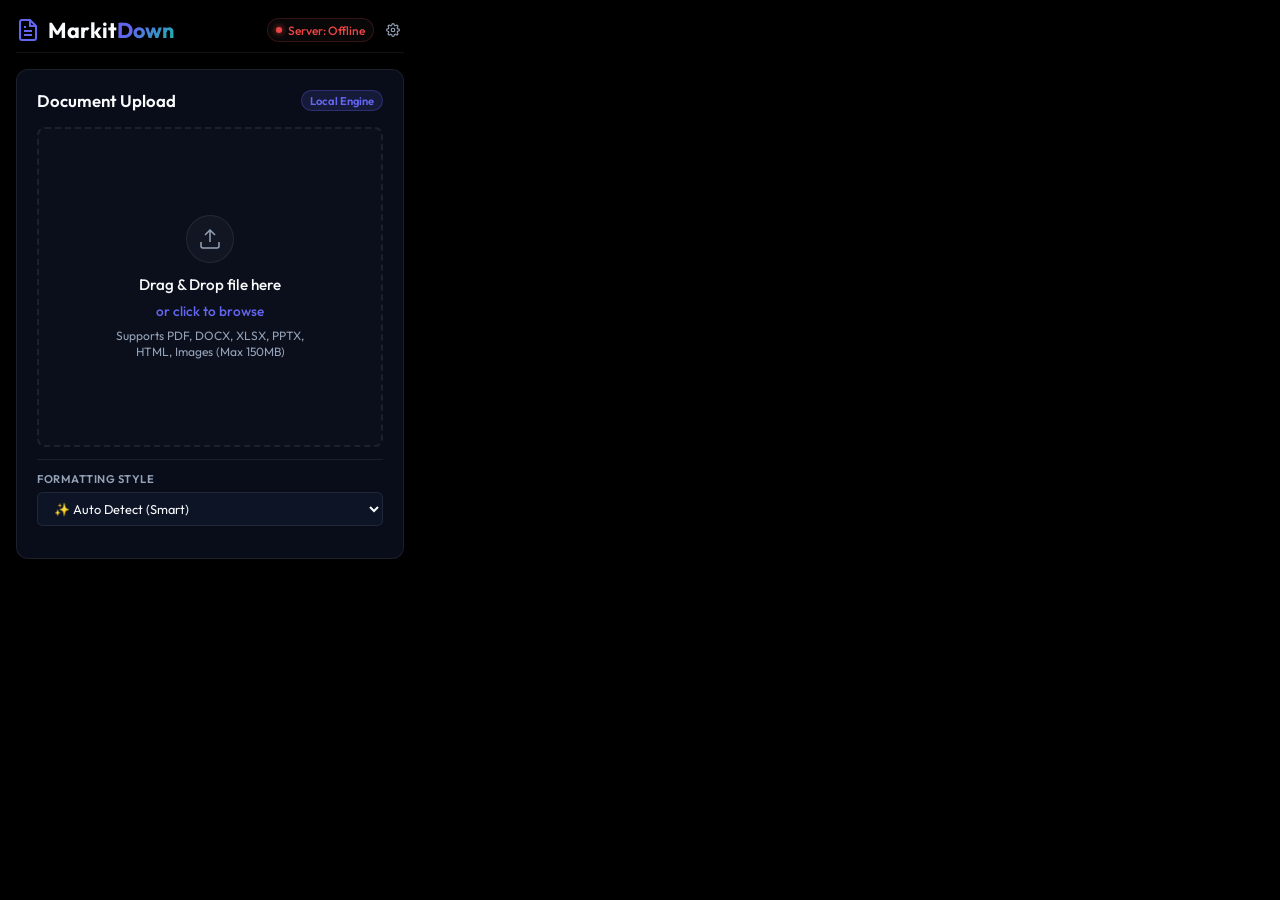
<file: chrome-extension/popup.html>
<!DOCTYPE html>
<html lang="en">
<head>
    <meta charset="UTF-8">
    <meta name="viewport" content="width=device-width, initial-scale=1.0">
    <title>MarkitDown Extension</title>
    <!-- Google Fonts -->
    <link rel="preconnect" href="https://fonts.googleapis.com">
    <link rel="preconnect" href="https://fonts.gstatic.com" crossorigin>
    <link href="https://fonts.googleapis.com/css2?family=Fira+Code:wght@400;500&family=Outfit:wght@300;400;500;600;700&display=swap" rel="stylesheet">
    <!-- Local styles -->
    <link rel="stylesheet" href="popup.css">
    <!-- Local Marked.js for MV3 compliance -->
    <script src="marked.min.js"></script>
</head>
<body>
    <!-- Background glowing orbs -->
    <div class="glow-orb orb-1"></div>
    <div class="glow-orb orb-2"></div>

    <div class="app-container">
        <!-- Header -->
        <header class="app-header">
            <div class="header-main">
                <div class="logo-area">
                    <svg class="logo-icon" viewBox="0 0 24 24" fill="none" stroke="currentColor" stroke-width="2">
                        <path d="M14 2H6a2 2 0 0 0-2 2v16a2 2 0 0 0 2 2h12a2 2 0 0 0 2-2V8z"/>
                        <polyline points="14 2 14 8 20 8"/>
                        <line x1="16" y1="13" x2="8" y2="13"/>
                        <line x1="16" y1="17" x2="8" y2="17"/>
                        <polyline points="10 9 9 9 8 9"/>
                    </svg>
                    <h1 class="logo-text">Markit<span class="gradient-text">Down</span></h1>
                </div>
                <div class="header-right-wrap">
                    <div id="server-status" class="server-status checking">
                        <span class="status-dot"></span>
                        <span class="status-text">Status</span>
                    </div>
                    <button id="settings-toggle-btn" class="icon-btn-settings" title="API Settings">
                        <svg viewBox="0 0 24 24" width="14" height="14" fill="none" stroke="currentColor" stroke-width="2" class="settings-gear-icon">
                            <circle cx="12" cy="12" r="3"/>
                            <path d="M19.4 15a1.65 1.65 0 0 0 .33 1.82l.06.06a2 2 0 1 1-2.83 2.83l-.06-.06a1.65 1.65 0 0 0-1.82-.33 1.65 1.65 0 0 0-1 1.51V21a2 2 0 0 1-4 0v-.09A1.65 1.65 0 0 0 9 19.4a1.65 1.65 0 0 0-1.82.33l-.06.06a2 2 0 1 1-2.83-2.83l.06-.06a1.65 1.65 0 0 0 .33-1.82 1.65 1.65 0 0 0-1.51-1H3a2 2 0 0 1 0-4h.09A1.65 1.65 0 0 0 4.6 9a1.65 1.65 0 0 0-.33-1.82l-.06-.06a2 2 0 1 1 2.83-2.83l.06.06a1.65 1.65 0 0 0 1.82.33H9a1.65 1.65 0 0 0 1-1.51V3a2 2 0 0 1 4 0v.09a1.65 1.65 0 0 0 1 1.51 1.65 1.65 0 0 0 1.82-.33l.06-.06a2 2 0 1 1 2.83 2.83l-.06.06a1.65 1.65 0 0 0-.33 1.82V9a1.65 1.65 0 0 0 1.51 1H21a2 2 0 0 1 0 4h-.09a1.65 1.65 0 0 0-1.51 1z"/>
                        </svg>
                    </button>
                </div>
            </div>
        </header>

        <!-- Main Workspace -->
        <main class="workspace-area">
            
            <!-- Upload Panel -->
            <section id="upload-panel" class="control-panel glass-card">
                <div class="panel-header">
                    <h2>Document Upload</h2>
                    <span class="badge">Local Engine</span>
                </div>

                <!-- Dropzone Area -->
                <div id="dropzone" class="dropzone">
                    <input type="file" id="fileInput" class="hidden-input" accept=".pdf,.docx,.xlsx,.pptx,.html,.htm,.csv,.tsv,.json,.xml,.txt,.text,.md,.rst,.png,.jpg,.jpeg">
                    
                    <!-- Default State -->
                    <div id="dropzone-default" class="dropzone-state">
                        <div class="upload-icon-container">
                            <svg class="upload-svg" viewBox="0 0 24 24" fill="none" stroke="currentColor" stroke-width="1.5">
                                <path d="M21 15v4a2 2 0 0 1-2 2H5a2 2 0 0 1-2-2v-4"/>
                                <polyline points="17 8 12 3 7 8"/>
                                <line x1="12" y1="3" x2="12" y2="15"/>
                            </svg>
                        </div>
                        <h3>Drag & Drop file here</h3>
                        <p class="upload-instructions">or click to browse</p>
                        <p class="file-limits">Supports PDF, DOCX, XLSX, PPTX, HTML, Images (Max 150MB)</p>
                    </div>

                    <!-- Uploading State -->
                    <div id="dropzone-uploading" class="dropzone-state hidden">
                        <div class="progress-ring-container">
                            <svg class="progress-ring" width="100" height="100">
                                <circle class="progress-ring-bg" stroke="rgba(255,255,255,0.05)" stroke-width="5" fill="transparent" r="42" cx="50" cy="50"/>
                                <circle id="progress-bar-fill" class="progress-ring-fill" stroke="var(--teal)" stroke-width="5" fill="transparent" r="42" cx="50" cy="50" stroke-dasharray="263.89" stroke-dashoffset="263.89"/>
                            </svg>
                            <div id="upload-percentage" class="percentage-label">0%</div>
                        </div>
                        <h3>Uploading Document</h3>
                        <p id="upload-status" class="process-subtext">Uploading...</p>
                        <div class="pulse-bar-container">
                            <div class="pulse-bar"></div>
                        </div>
                    </div>

                    <!-- Converting State -->
                    <div id="dropzone-converting" class="dropzone-state hidden">
                        <div class="converting-animation-container">
                            <div class="document-scanner">
                                <div class="scanner-doc">
                                    <svg viewBox="0 0 24 24" fill="none" stroke="currentColor" stroke-width="1.5">
                                        <path d="M14 2H6a2 2 0 0 0-2 2v16a2 2 0 0 0 2 2h12a2 2 0 0 0 2-2V8z"/>
                                        <polyline points="14 2 14 8 20 8"/>
                                        <line x1="16" y1="13" x2="8" y2="13" class="doc-line doc-line-1"/>
                                        <line x1="16" y1="17" x2="8" y2="17" class="doc-line doc-line-2"/>
                                    </svg>
                                </div>
                                <div class="scanner-laser"></div>
                            </div>
                            <div class="converting-particles">
                                <span class="particle p1"></span>
                                <span class="particle p2"></span>
                                <span class="particle p3"></span>
                            </div>
                        </div>
                        <h3>Converting Document</h3>
                        <p id="convert-status-text" class="process-subtext">Parsing document structures...</p>
                    </div>
                </div>

                <!-- Formatting Style Selection -->
                <div class="template-selector-card">
                    <div class="form-group">
                        <label for="template-select" class="field-label">Formatting Style</label>
                        <div class="select-wrapper">
                            <select id="template-select" class="form-control select-field">
                                <option value="auto">✨ Auto Detect (Smart)</option>
                                <option value="raw">⚡ Raw Markdown (Fast / Offline)</option>
                            </select>
                        </div>
                    </div>
                </div>

                <!-- Error Indicator -->
                <div id="error-container" class="error-container hidden">
                    <svg class="error-icon" viewBox="0 0 24 24" fill="none" stroke="currentColor" stroke-width="2">
                        <circle cx="12" cy="12" r="10"/>
                        <line x1="12" y1="8" x2="12" y2="12"/>
                        <line x1="12" y1="16" x2="12.01" y2="16"/>
                    </svg>
                    <div class="error-msg-wrap">
                        <h4>Processing Failed</h4>
                        <p id="error-text">An error occurred during conversion.</p>
                    </div>
                    <button id="error-reset-btn" class="btn btn-secondary btn-sm">Try Again</button>
                </div>
            </section>

            <!-- Results Viewport -->
            <section id="results-panel" class="results-panel glass-card hidden">
                <div class="results-header">
                    <div class="file-info-summary">
                        <svg class="result-doc-icon" viewBox="0 0 24 24" fill="none" stroke="currentColor" stroke-width="2">
                            <path d="M14 2H6a2 2 0 0 0-2 2v16a2 2 0 0 0 2 2h12a2 2 0 0 0 2-2V8z"/>
                            <polyline points="14 2 14 8 20 8"/>
                        </svg>
                        <div class="file-meta">
                            <h3 id="result-filename">document.pdf</h3>
                            <span id="result-filetype">PDF Document</span>
                        </div>
                    </div>
                    
                    <div class="tab-controls">
                        <button id="tab-btn-preview" class="tab-btn active" data-tab="preview">Visual</button>
                        <button id="tab-btn-raw" class="tab-btn" data-tab="raw">Markdown</button>
                    </div>
                </div>

                <!-- Stats Dashboard Section -->
                <div class="stats-dashboard">
                    <div class="stat-card">
                        <span class="stat-label">Original</span>
                        <span id="stat-orig-size" class="stat-value">--</span>
                    </div>
                    <div class="stat-card">
                        <span class="stat-label">Markdown</span>
                        <span id="stat-md-size" class="stat-value">--</span>
                    </div>
                    <div class="stat-card highlight">
                        <span class="stat-label">Saved</span>
                        <span id="stat-savings" class="stat-value text-gradient">--</span>
                    </div>
                </div>

                <!-- Viewport Content Area -->
                <div class="viewport-container">
                    <!-- Tab Content 1: Visual Rendered HTML Preview -->
                    <div id="tab-content-preview" class="tab-content markdown-body">
                        <!-- Rendered Markdown will go here -->
                    </div>

                    <!-- Tab Content 2: Raw Markdown -->
                    <div id="tab-content-raw" class="tab-content hidden">
                        <pre id="raw-markdown-code"><code><!-- Raw MD goes here --></code></pre>
                    </div>
                </div>

                <!-- Action Toolbar -->
                <div class="action-toolbar">
                    <button id="reset-btn" class="btn btn-secondary btn-sm">
                        <svg viewBox="0 0 24 24" width="12" height="12" fill="none" stroke="currentColor" stroke-width="2">
                            <path d="M21.5 2v6h-6M21.34 15.57a10 10 0 1 1-.57-8.38l5.67-5.67"/>
                        </svg>
                        Reset
                    </button>
                    <div class="action-group-right">
                        <button id="copy-btn" class="btn btn-primary btn-sm">
                            <svg viewBox="0 0 24 24" width="12" height="12" fill="none" stroke="currentColor" stroke-width="2">
                                <rect x="9" y="9" width="13" height="13" rx="2" ry="2"/>
                                <path d="M5 15H4a2 2 0 0 1-2-2V4a2 2 0 0 1 2-2h9a2 2 0 0 1 2 2v1"/>
                            </svg>
                            Copy
                        </button>
                        <button id="download-btn" class="btn btn-accent btn-sm">
                            <svg viewBox="0 0 24 24" width="12" height="12" fill="none" stroke="currentColor" stroke-width="2">
                                <path d="M21 15v4a2 2 0 0 1-2 2H5a2 2 0 0 1-2-2v-4"/>
                                <polyline points="7 10 12 15 17 10"/>
                                <line x1="12" y1="15" x2="12" y2="3"/>
                            </svg>
                            Download
                        </button>
                    </div>
                </div>
            </section>
            
        </main>
    </div>

    <!-- Alert toast for notifications -->
    <div id="toast" class="toast hidden">Copied to clipboard!</div>

    <!-- Image warning toast -->
    <div id="image-warning-toast" class="warning-toast hidden">
        <div class="warning-toast-header">
            <div class="warning-title-wrap">
                <svg class="warning-toast-icon" viewBox="0 0 24 24" width="16" height="16" fill="none" stroke="currentColor" stroke-width="2">
                    <circle cx="12" cy="12" r="10"/>
                    <line x1="12" y1="8" x2="12" y2="12"/>
                    <line x1="12" y1="16" x2="12.01" y2="16"/>
                </svg>
                <h4>Transcribing Images?</h4>
            </div>
            <button id="warning-toast-close" class="warning-close-btn">&times;</button>
        </div>
        <p>To transcribe photos/images and slide graphics to text, add your own Gemini, OpenAI, or Claude API Key in Settings!</p>
    </div>

    <!-- Settings Modal -->
    <div id="settings-modal" class="modal hidden">
        <div class="modal-overlay" id="modal-overlay"></div>
        <div class="modal-content glass-card">
            <div class="modal-header">
                <h2>API Configurations</h2>
                <button id="modal-close-btn" class="close-btn">&times;</button>
            </div>
            <div class="modal-body">
                <p class="modal-help-text">Configure your own API keys. Keys are saved locally and are never sent to external servers except in headers.</p>
                
                <div class="form-group">
                    <label for="provider-select">API Provider</label>
                    <select id="provider-select" class="form-control">
                        <option value="gemini">Gemini (Google AI)</option>
                        <option value="openai">OpenAI (GPT-4o)</option>
                        <option value="claude">Anthropic Claude</option>
                    </select>
                </div>
                
                <div class="form-group">
                    <label for="api-key-input">API Key</label>
                    <div class="input-with-button">
                        <input type="password" id="api-key-input" class="form-control" placeholder="Enter key...">
                        <button id="key-visibility-toggle" class="btn btn-secondary btn-sm" type="button" title="Toggle visibility">👁️</button>
                    </div>
                </div>

                <div class="status-indicator-wrap">
                    <span id="key-status-badge" class="status-badge inactive">No Key Configured</span>
                </div>
            </div>
            <div class="modal-footer">
                <button id="save-settings-btn" class="btn btn-primary btn-sm">Save Changes</button>
                <button id="clear-settings-btn" class="btn btn-secondary btn-sm">Clear Key</button>
            </div>
        </div>
    </div>

    <script src="popup.js"></script>
</body>
</html>
</file>
<file: chrome-extension/popup.css>
:root {
    --bg-dark: #000000;
    --card-bg: rgba(15, 22, 42, 0.6);
    --border-color: rgba(255, 255, 255, 0.08);
    --border-hover: rgba(99, 102, 241, 0.4);
    
    --text-main: #f8fafc;
    --text-muted: #94a3b8;
    --text-dark: #64748b;
    
    --indigo: #6366f1;
    --blue: #3b82f6;
    --teal: #14b8a6;
    --emerald: #10b981;
    --coral: #ef4444;
    
    --font-sans: 'Outfit', -apple-system, BlinkMacSystemFont, "Segoe UI", Roboto, sans-serif;
    --font-mono: 'Fira Code', 'Courier New', Courier, monospace;
}

* {
    box-sizing: border-box;
    margin: 0;
    padding: 0;
}

body {
    width: 420px;
    background-color: var(--bg-dark);
    color: var(--text-main);
    font-family: var(--font-sans);
    overflow-x: hidden;
    position: relative;
    padding: 1rem;
    min-height: 520px;
}

/* Background Glowing Orbs */
.glow-orb {
    display: none;
}

.orb-1 {
    background: radial-gradient(circle, var(--indigo) 0%, transparent 70%);
    top: -50px;
    left: -50px;
    animation: floatOrb 12s ease-in-out infinite alternate;
}

.orb-2 {
    background: radial-gradient(circle, var(--teal) 0%, transparent 70%);
    bottom: -50px;
    right: -50px;
    animation: floatOrb 15s ease-in-out infinite alternate-reverse;
}

@keyframes floatOrb {
    0% { transform: translate(0, 0) scale(1); }
    100% { transform: translate(30px, 20px) scale(1.1); }
}

.app-container {
    width: 100%;
}

/* Header styling with Server Status indicator */
.app-header {
    margin-bottom: 1rem;
}

.header-main {
    display: flex;
    justify-content: space-between;
    align-items: center;
    border-bottom: 1px solid var(--border-color);
    padding-bottom: 0.5rem;
}

.logo-area {
    display: flex;
    align-items: center;
    gap: 0.5rem;
}

.logo-icon {
    width: 1.5rem;
    height: 1.5rem;
    color: var(--indigo);
}

.logo-text {
    font-size: 1.35rem;
    font-weight: 700;
}

.gradient-text {
    background: linear-gradient(135deg, var(--indigo) 30%, var(--teal) 100%);
    -webkit-background-clip: text;
    -webkit-text-fill-color: transparent;
}

/* Server Status indicator styling */
.server-status {
    display: flex;
    align-items: center;
    gap: 0.4rem;
    font-size: 0.75rem;
    font-weight: 500;
    padding: 0.2rem 0.5rem;
    border-radius: 50px;
    background: rgba(255, 255, 255, 0.03);
    border: 1px solid var(--border-color);
}

.status-dot {
    width: 6px;
    height: 6px;
    border-radius: 50%;
    display: inline-block;
}

.server-status.checking .status-dot {
    background: var(--text-dark);
    animation: pulseGray 1s infinite alternate;
}
.server-status.checking {
    color: var(--text-muted);
}

.server-status.online .status-dot {
    background: var(--emerald);
    box-shadow: 0 0 6px var(--emerald);
}
.server-status.online {
    color: var(--emerald);
    border-color: rgba(16, 185, 129, 0.2);
}

.server-status.offline .status-dot {
    background: var(--coral);
    box-shadow: 0 0 6px var(--coral);
    animation: pulseRed 1s infinite alternate;
}
.server-status.offline {
    color: var(--coral);
    border-color: rgba(239, 68, 68, 0.2);
}

@keyframes pulseRed {
    from { opacity: 0.5; } to { opacity: 1; }
}
@keyframes pulseGray {
    from { opacity: 0.4; } to { opacity: 0.8; }
}

/* Glassmorphism card */
.glass-card {
    background: var(--card-bg);
    backdrop-filter: blur(12px);
    -webkit-backdrop-filter: blur(12px);
    border: 1px solid var(--border-color);
    border-radius: 0.75rem;
    padding: 1.25rem;
    box-shadow: 0 8px 32px 0 rgba(0, 0, 0, 0.4);
}

.control-panel {
    display: flex;
    flex-direction: column;
    min-height: 420px;
}

.panel-header {
    display: flex;
    justify-content: space-between;
    align-items: center;
    margin-bottom: 1rem;
}

.panel-header h2 {
    font-size: 1.05rem;
    font-weight: 600;
}

.badge {
    background: rgba(99, 102, 241, 0.15);
    border: 1px solid rgba(99, 102, 241, 0.3);
    color: var(--indigo);
    font-size: 0.7rem;
    font-weight: 600;
    padding: 0.15rem 0.5rem;
    border-radius: 50px;
}

/* Dropzone drop elements */
.dropzone {
    border: 2px dashed var(--border-color);
    border-radius: 0.5rem;
    padding: 1.5rem 1rem;
    text-align: center;
    cursor: pointer;
    background: rgba(255, 255, 255, 0.01);
    transition: all 0.25s ease;
    flex-grow: 1;
    display: flex;
    align-items: center;
    justify-content: center;
    position: relative;
    overflow: hidden;
    min-height: 320px;
}

.dropzone:hover, .dropzone.dragover {
    border-color: var(--indigo);
    background: rgba(99, 102, 241, 0.03);
    box-shadow: 0 0 15px rgba(99, 102, 241, 0.08) inset;
}

.hidden-input {
    position: absolute;
    top: 0;
    left: 0;
    width: 100%;
    height: 100%;
    opacity: 0;
    cursor: pointer;
    z-index: 10;
}

.dropzone-state {
    display: flex;
    flex-direction: column;
    align-items: center;
    gap: 0.5rem;
    width: 100%;
}

.upload-icon-container {
    background: rgba(255, 255, 255, 0.03);
    border: 1px solid var(--border-color);
    width: 3rem;
    height: 3rem;
    border-radius: 50%;
    display: flex;
    align-items: center;
    justify-content: center;
    margin-bottom: 0.25rem;
}

.dropzone:hover .upload-icon-container {
    background: rgba(99, 102, 241, 0.08);
    border-color: rgba(99, 102, 241, 0.25);
}

.upload-svg {
    width: 1.5rem;
    height: 1.5rem;
    color: var(--text-muted);
}

.dropzone h3 {
    font-size: 0.95rem;
    font-weight: 500;
}

.upload-instructions {
    color: var(--indigo);
    font-weight: 500;
    font-size: 0.85rem;
}

.file-limits {
    color: var(--text-muted);
    font-size: 0.75rem;
    max-width: 220px;
    line-height: 1.3;
}

.hidden {
    display: none !important;
}

/* Upload Progress Ring */
.progress-ring-container {
    position: relative;
    width: 100px;
    height: 100px;
    display: flex;
    align-items: center;
    justify-content: center;
}

.progress-ring {
    transform: rotate(-90deg);
}

.progress-ring-fill {
    transition: stroke-dashoffset 0.15s ease-out;
}

.percentage-label {
    position: absolute;
    font-size: 1.25rem;
    font-weight: 700;
}

.process-subtext {
    color: var(--text-muted);
    font-size: 0.8rem;
}

.pulse-bar-container {
    width: 60%;
    height: 3px;
    background: rgba(255, 255, 255, 0.05);
    border-radius: 10px;
    overflow: hidden;
    margin-top: 0.25rem;
}

.pulse-bar {
    height: 100%;
    width: 30%;
    background: var(--teal);
    border-radius: 10px;
    animation: barSlide 1.5s infinite ease-in-out;
}

@keyframes barSlide {
    0% { transform: translateX(-150%); }
    50% { transform: translateX(350%); }
    100% { transform: translateX(-150%); }
}

/* Document Scanner Animation */
.converting-animation-container {
    position: relative;
    width: 140px;
    height: 140px;
    display: flex;
    align-items: center;
    justify-content: center;
    margin-bottom: 0.5rem;
}

.document-scanner {
    position: relative;
    width: 70px;
    height: 90px;
    background: rgba(15, 22, 42, 0.4);
    border: 1px solid rgba(255, 255, 255, 0.05);
    border-radius: 8px;
    display: flex;
    align-items: center;
    justify-content: center;
    box-shadow: 0 0 20px rgba(99, 102, 241, 0.05);
    overflow: hidden;
    z-index: 2;
    animation: scannerPulse 2s infinite alternate;
}

.scanner-doc {
    width: 44px;
    height: 44px;
    color: var(--indigo);
    filter: drop-shadow(0 0 8px rgba(99, 102, 241, 0.3));
}

.scanner-doc svg {
    width: 100%;
    height: 100%;
}

.doc-line {
    stroke-dasharray: 8;
    animation: lineDash 1.5s infinite linear;
}

.doc-line-1 { animation-delay: 0s; }
.doc-line-2 { animation-delay: 0.75s; }

@keyframes lineDash {
    0% { stroke-dashoffset: 8; }
    100% { stroke-dashoffset: 0; }
}

.scanner-laser {
    position: absolute;
    left: 0;
    width: 100%;
    height: 3px;
    background: linear-gradient(90deg, transparent, var(--teal), transparent);
    box-shadow: 0 0 8px var(--teal), 0 0 15px var(--teal);
    animation: laserScan 2s infinite ease-in-out;
    z-index: 5;
    pointer-events: none;
}

@keyframes laserScan {
    0%, 100% { top: 10%; opacity: 0.3; }
    50% { top: 85%; opacity: 1; }
}

@keyframes scannerPulse {
    0% { border-color: rgba(99, 102, 241, 0.1); box-shadow: 0 0 15px rgba(99, 102, 241, 0.05); }
    100% { border-color: rgba(20, 184, 166, 0.3); box-shadow: 0 0 25px rgba(20, 184, 166, 0.15); }
}

/* Floating Particles representing Markdown nodes */
.converting-particles {
    position: absolute;
    width: 100%;
    height: 100%;
    top: 0;
    left: 0;
    pointer-events: none;
    z-index: 1;
}

.particle {
    position: absolute;
    width: 4px;
    height: 4px;
    background: var(--teal);
    border-radius: 50%;
    opacity: 0;
    box-shadow: 0 0 6px var(--teal);
}

.p1 { left: 20%; bottom: 10%; animation: floatParticle 1.8s infinite linear 0.2s; }
.p2 { left: 50%; bottom: 10%; animation: floatParticle 2.2s infinite linear 0.8s; }
.p3 { left: 80%; bottom: 10%; animation: floatParticle 1.5s infinite linear 0.4s; }

@keyframes floatParticle {
    0% { transform: translateY(0) scale(0.5); opacity: 0; }
    30% { opacity: 0.8; }
    100% { transform: translateY(-80px) scale(1.2); opacity: 0; }
}

/* Error component styling */
.error-container {
    margin-top: 1rem;
    border: 1px solid rgba(239, 68, 68, 0.2);
    background: rgba(239, 68, 68, 0.05);
    padding: 1rem;
    border-radius: 0.5rem;
    display: flex;
    flex-direction: column;
    align-items: center;
    text-align: center;
    gap: 0.5rem;
    animation: shake 0.4s ease;
}
@keyframes shake {
    0%, 100% { transform: translateX(0); }
    25% { transform: translateX(-4px); }
    75% { transform: translateX(4px); }
}

.error-icon {
    width: 1.5rem;
    height: 1.5rem;
    color: var(--coral);
}
.error-msg-wrap h4 {
    font-size: 0.85rem;
    color: #f87171;
    margin-bottom: 0.15rem;
}
.error-msg-wrap p {
    font-size: 0.75rem;
    color: var(--text-muted);
}

/* Buttons style */
.btn {
    display: inline-flex;
    align-items: center;
    justify-content: center;
    gap: 0.35rem;
    font-family: var(--font-sans);
    cursor: pointer;
    transition: all 0.2s ease;
    border: none;
}

.btn-primary {
    background: var(--indigo);
    color: white;
}
.btn-primary:hover {
    background: #4f46e5;
    box-shadow: 0 0 10px rgba(99, 102, 241, 0.3);
}

.btn-accent {
    background: var(--teal);
    color: #020617;
    font-weight: 600;
}
.btn-accent:hover {
    background: #0d9488;
    box-shadow: 0 0 10px rgba(20, 184, 166, 0.3);
}

.btn-secondary {
    background: rgba(255, 255, 255, 0.04);
    border: 1px solid var(--border-color);
    color: var(--text-main);
}
.btn-secondary:hover {
    background: rgba(255, 255, 255, 0.08);
}

.btn-sm {
    padding: 0.4rem 0.75rem;
    font-size: 0.75rem;
    border-radius: 0.25rem;
}

/* Results panel */
.results-panel {
    display: flex;
    flex-direction: column;
    min-height: 420px;
    animation: slideInUp 0.4s cubic-bezier(0.16, 1, 0.3, 1);
}
@keyframes slideInUp {
    from { opacity: 0; transform: translateY(12px); }
    to { opacity: 1; transform: translateY(0); }
}

.results-header {
    display: flex;
    justify-content: space-between;
    align-items: center;
    border-bottom: 1px solid var(--border-color);
    padding-bottom: 0.5rem;
    margin-bottom: 0.75rem;
}

.file-info-summary {
    display: flex;
    align-items: center;
    gap: 0.5rem;
    max-width: 60%;
}

.result-doc-icon {
    width: 1.5rem;
    height: 1.5rem;
    color: var(--teal);
    flex-shrink: 0;
}

.file-meta {
    overflow: hidden;
}

.file-meta h3 {
    font-size: 0.85rem;
    font-weight: 600;
    overflow: hidden;
    text-overflow: ellipsis;
    white-space: nowrap;
}

#result-filetype {
    font-size: 0.7rem;
    color: var(--text-muted);
    display: block;
}

/* Tabs */
.tab-controls {
    background: rgba(255, 255, 255, 0.03);
    border: 1px solid var(--border-color);
    border-radius: 0.35rem;
    padding: 0.15rem;
    display: flex;
}

.tab-btn {
    background: transparent;
    border: none;
    color: var(--text-muted);
    font-family: var(--font-sans);
    font-size: 0.75rem;
    font-weight: 500;
    padding: 0.3rem 0.6rem;
    border-radius: 0.25rem;
    cursor: pointer;
    transition: all 0.2s ease;
}
.tab-btn:hover { color: var(--text-main); }
.tab-btn.active {
    background: var(--indigo);
    color: white;
}

/* Stats */
.stats-dashboard {
    display: grid;
    grid-template-columns: repeat(3, 1fr);
    gap: 0.5rem;
    margin-bottom: 0.75rem;
}

.stat-card {
    background: rgba(255, 255, 255, 0.02);
    border: 1px solid var(--border-color);
    border-radius: 0.4rem;
    padding: 0.4rem 0.5rem;
    display: flex;
    flex-direction: column;
    gap: 0.1rem;
    text-align: center;
}

.stat-card.highlight {
    background: rgba(20, 184, 166, 0.04);
    border-color: rgba(20, 184, 166, 0.2);
}

.stat-label {
    font-size: 0.6rem;
    color: var(--text-muted);
    font-weight: 500;
    text-transform: uppercase;
}

.stat-value {
    font-size: 0.95rem;
    font-weight: 700;
}

.text-gradient {
    background: linear-gradient(135deg, var(--teal) 30%, var(--indigo) 100%);
    -webkit-background-clip: text;
    -webkit-text-fill-color: transparent;
}

/* Viewport details */
.viewport-container {
    background: #020617;
    border: 1px solid var(--border-color);
    border-radius: 0.5rem;
    height: 220px;
    overflow-y: auto;
    padding: 0.75rem;
    margin-bottom: 0.75rem;
}

.viewport-container::-webkit-scrollbar,
.markdown-body::-webkit-scrollbar {
    width: 6px;
    height: 6px;
}
.viewport-container::-webkit-scrollbar-track,
.markdown-body::-webkit-scrollbar-track {
    background: transparent;
}
.viewport-container::-webkit-scrollbar-thumb,
.markdown-body::-webkit-scrollbar-thumb {
    background: rgba(255, 255, 255, 0.08);
    border-radius: 3px;
}
.viewport-container::-webkit-scrollbar-thumb:hover,
.markdown-body::-webkit-scrollbar-thumb:hover {
    background: rgba(255, 255, 255, 0.15);
}

.tab-content {
    animation: fadeIn 0.25s ease;
}
.tab-content.hidden {
    display: none !important;
}
@keyframes fadeIn {
    from { opacity: 0; } to { opacity: 1; }
}

#raw-markdown-code {
    white-space: pre-wrap;
    word-break: break-all;
    font-family: var(--font-mono);
    font-size: 0.75rem;
    line-height: 1.5;
    color: #e2e8f0;
}

/* Markdown render styling inside popup */
.markdown-body {
    font-family: var(--font-sans);
    line-height: 1.5;
    color: #cbd5e1;
    font-size: 0.8rem;
}

.markdown-body h1, .markdown-body h2, .markdown-body h3 {
    margin-top: 0.75rem;
    margin-bottom: 0.4rem;
    font-weight: 600;
    color: var(--text-main);
}
.markdown-body h1 {
    font-size: 1.15rem;
    border-bottom: 1px solid rgba(255,255,255,0.08);
    padding-bottom: 0.2rem;
}
.markdown-body h2 { font-size: 1rem; }
.markdown-body h3 { font-size: 0.9rem; }
.markdown-body p { margin-bottom: 0.5rem; }
.markdown-body a { color: var(--teal); text-decoration: none; }
.markdown-body a:hover { text-decoration: underline; }
.markdown-body code {
    background: rgba(255, 255, 255, 0.06);
    border: 1px solid rgba(255, 255, 255, 0.04);
    font-family: var(--font-mono);
    font-size: 0.75rem;
    padding: 0.1rem 0.25rem;
    border-radius: 3px;
    color: #f472b6;
}
.markdown-body pre {
    background: #0f172a;
    border: 1px solid rgba(255,255,255,0.04);
    border-radius: 4px;
    padding: 0.5rem;
    overflow-x: auto;
    margin-bottom: 0.5rem;
}
.markdown-body pre code {
    background: transparent;
    border: none;
    color: #e2e8f0;
    font-size: 0.75rem;
    padding: 0;
}
.markdown-body ul, .markdown-body ol {
    margin-bottom: 0.5rem;
    padding-left: 1.1rem;
}
.markdown-body li { margin-bottom: 0.15rem; }

/* Toolbars */
.action-toolbar {
    display: flex;
    justify-content: space-between;
    align-items: center;
}
.action-group-right {
    display: flex;
    gap: 0.35rem;
}

/* Toast alert */
.toast {
    position: fixed;
    bottom: 1rem;
    left: 50%;
    transform: translateX(-50%);
    background: rgba(16, 185, 129, 0.95);
    color: #020617;
    font-size: 0.75rem;
    font-weight: 600;
    padding: 0.4rem 0.8rem;
    border-radius: 50px;
    box-shadow: 0 4px 15px rgba(16, 185, 129, 0.2);
    z-index: 100;
    backdrop-filter: blur(4px);
    transition: all 0.3s cubic-bezier(0.175, 0.885, 0.32, 1.275);
}
.toast.hidden {
    opacity: 0;
    bottom: 0.5rem;
    pointer-events: none;
}

/* Chrome Extension Settings and Warnings Styles */
.header-right-wrap {
    display: flex;
    align-items: center;
    gap: 0.5rem;
}

.icon-btn-settings {
    background: transparent;
    border: none;
    color: var(--text-muted);
    cursor: pointer;
    display: flex;
    align-items: center;
    justify-content: center;
    padding: 0.25rem;
    border-radius: 4px;
    transition: all 0.2s ease;
}

.icon-btn-settings:hover {
    color: var(--teal);
    background: rgba(255, 255, 255, 0.05);
}

.settings-gear-icon {
    transition: transform 0.6s cubic-bezier(0.16, 1, 0.3, 1);
}

.icon-btn-settings:hover .settings-gear-icon {
    transform: rotate(60deg);
}

/* Template Selector Style */
.template-selector-card {
    margin-top: 0.75rem;
    border-top: 1px solid var(--border-color);
    padding-top: 0.75rem;
}

.field-label {
    display: block;
    font-size: 0.7rem;
    font-weight: 600;
    color: var(--text-muted);
    margin-bottom: 0.35rem;
    text-transform: uppercase;
    letter-spacing: 0.5px;
}

.form-group {
    margin-bottom: 0.75rem;
}

.form-control {
    width: 100%;
    background: rgba(15, 23, 42, 0.8);
    border: 1px solid var(--border-color);
    color: var(--text-main);
    font-family: var(--font-sans);
    font-size: 0.8rem;
    padding: 0.45rem 0.75rem;
    border-radius: 0.35rem;
    outline: none;
    transition: border-color 0.2s ease;
}

.form-control:focus {
    border-color: var(--indigo);
}

/* Modal styling for small Extension window */
.modal {
    position: fixed;
    top: 0;
    left: 0;
    width: 100%;
    height: 100%;
    z-index: 1000;
    display: flex;
    align-items: center;
    justify-content: center;
}

.modal.hidden {
    display: none !important;
}

.modal-overlay {
    position: absolute;
    top: 0;
    left: 0;
    width: 100%;
    height: 100%;
    background: rgba(0, 0, 0, 0.75);
    backdrop-filter: blur(4px);
    -webkit-backdrop-filter: blur(4px);
}

.modal-content {
    position: relative;
    width: 90%;
    max-width: 360px;
    z-index: 1001;
    background: rgba(15, 22, 42, 0.98);
    border: 1px solid var(--border-color);
    box-shadow: 0 10px 25px rgba(0, 0, 0, 0.5);
    border-radius: 0.5rem;
    padding: 1.25rem !important;
    animation: modalScaleUp 0.2s ease;
}

@keyframes modalScaleUp {
    from { transform: scale(0.95); opacity: 0; }
    to { transform: scale(1); opacity: 1; }
}

.modal-header {
    display: flex;
    justify-content: space-between;
    align-items: center;
    border-bottom: 1px solid var(--border-color);
    padding-bottom: 0.5rem;
    margin-bottom: 0.75rem;
}

.modal-header h2 {
    font-size: 1rem;
    font-weight: 600;
    margin: 0;
}

.close-btn {
    background: transparent;
    border: none;
    color: var(--text-muted);
    font-size: 1.5rem;
    cursor: pointer;
    line-height: 1;
}

.close-btn:hover {
    color: var(--coral);
}

.modal-body {
    display: flex;
    flex-direction: column;
    gap: 0.75rem;
    margin-bottom: 1rem;
}

.modal-help-text {
    font-size: 0.75rem;
    color: var(--text-muted);
    line-height: 1.4;
}

.input-with-button {
    display: flex;
    gap: 0.35rem;
}

.input-with-button .form-control {
    flex: 1;
}

.status-indicator-wrap {
    display: flex;
    justify-content: flex-start;
}

.status-badge {
    font-size: 0.65rem;
    font-weight: 600;
    padding: 0.15rem 0.45rem;
    border-radius: 50px;
}

.status-badge.inactive {
    background: rgba(239, 68, 68, 0.1);
    color: #f87171;
    border: 1px solid rgba(239, 68, 68, 0.2);
}

.status-badge.active {
    background: rgba(16, 185, 129, 0.1);
    color: #34d399;
    border: 1px solid rgba(16, 185, 129, 0.2);
}

.modal-footer {
    display: flex;
    justify-content: flex-end;
    gap: 0.5rem;
    border-top: 1px solid var(--border-color);
    padding-top: 0.75rem;
}

/* Extension warning toast */
.warning-toast {
    position: fixed;
    bottom: 3.5rem;
    left: 5%;
    width: 90%;
    background: rgba(15, 23, 42, 0.98);
    border: 1px solid rgba(251, 191, 36, 0.3);
    box-shadow: 0 4px 15px rgba(0, 0, 0, 0.4);
    border-radius: 0.5rem;
    padding: 0.75rem;
    z-index: 998;
    color: var(--text-main);
    animation: toastSlideUp 0.2s ease forwards;
}

@keyframes toastSlideUp {
    from { transform: translateY(10px); opacity: 0; }
    to { transform: translateY(0); opacity: 1; }
}

.warning-toast-header {
    display: flex;
    justify-content: space-between;
    align-items: center;
    margin-bottom: 0.25rem;
}

.warning-title-wrap {
    display: flex;
    align-items: center;
    gap: 0.35rem;
    color: #fbbf24;
}

.warning-toast-header h4 {
    margin: 0;
    font-size: 0.8rem;
    font-weight: 600;
}

.warning-close-btn {
    background: transparent;
    border: none;
    color: var(--text-muted);
    font-size: 1.15rem;
    cursor: pointer;
    line-height: 1;
}

.warning-close-btn:hover {
    color: var(--text-main);
}

.warning-toast p {
    font-size: 0.7rem;
    color: var(--text-muted);
    line-height: 1.3;
    margin: 0;
}
</file>
